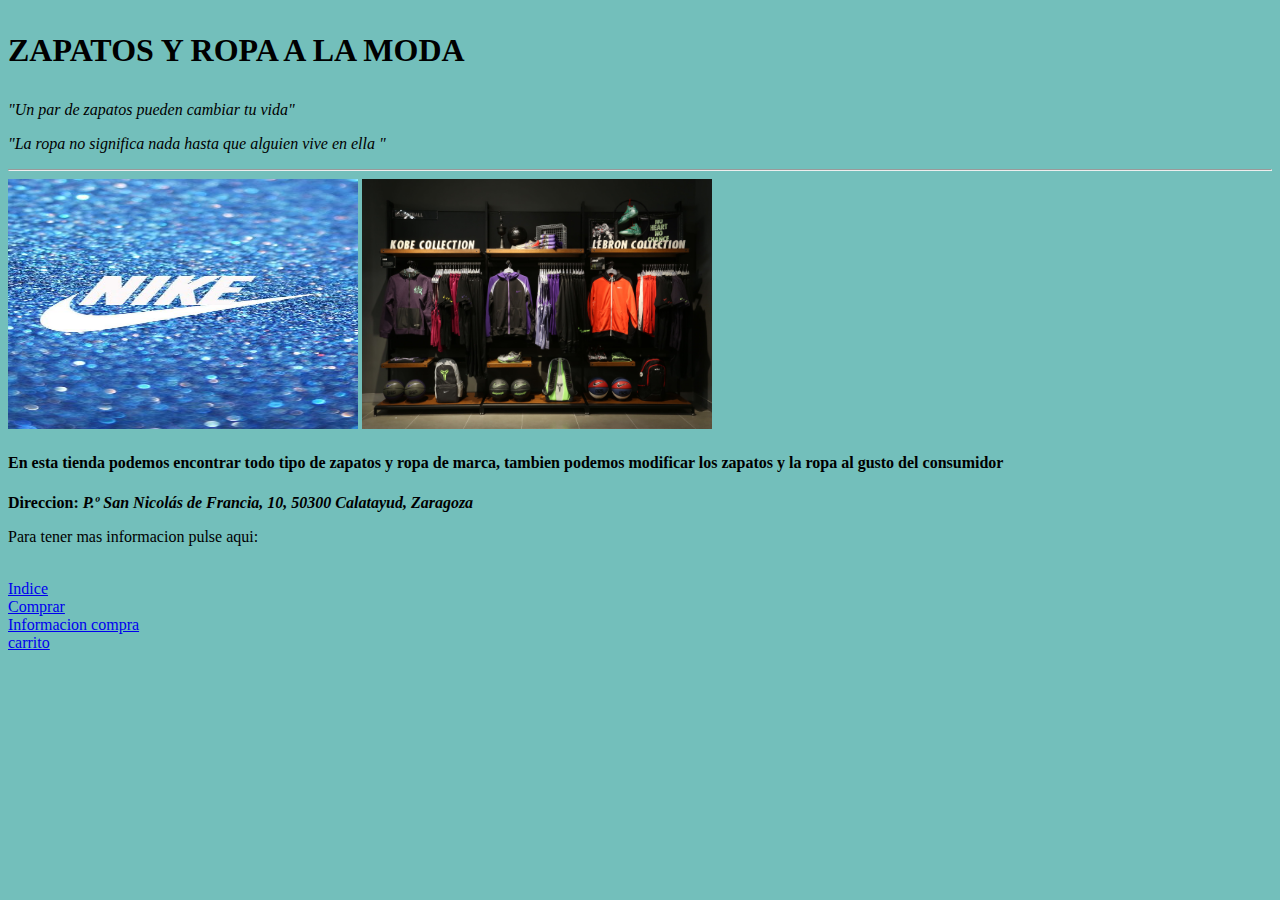
<file: index.html>
<!DOCTYPE html>
<html>
<head>
    <title> </title>
</head>
<body>
        <link rel ="stylesheet" href = "estilos.css">
        <h3 style="color:rgb(74, 121, 175);"><h1><p><b>ZAPATOS Y ROPA A LA MODA</b></p></h1>
           <p><i>"Un par de zapatos pueden cambiar tu vida"</i></p>
           <P><i>"La ropa no significa nada hasta que alguien vive en ella "</i></P>
           <hr>
            <img src="imagenes index/nike.jpeg" alt ="nike" width="350" height="250"></img>
            <img src="imagenes index/portada ropa.jpg" alt ="ropa" width="350" height="250"></img>
            <p><h4>En esta tienda podemos encontrar todo tipo de zapatos y  ropa de marca, tambien podemos modificar los zapatos y la ropa al gusto del consumidor</h4></p>
            <p><b>Direccion:</b><strong><i> P.º San Nicolás de Francia, 10, 50300 Calatayud, Zaragoza</i></strong></p>
            <p>Para tener mas informacion pulse aqui:</p>
            <a href="index.html"><br> Indice</a>
             <a href="zapatos.html"><br>Comprar</a>
             <a href="ropa.html"><br>Informacion compra</a>
             <a href="moda.html"><br>carrito</a>
            </body>
</html>
</file>
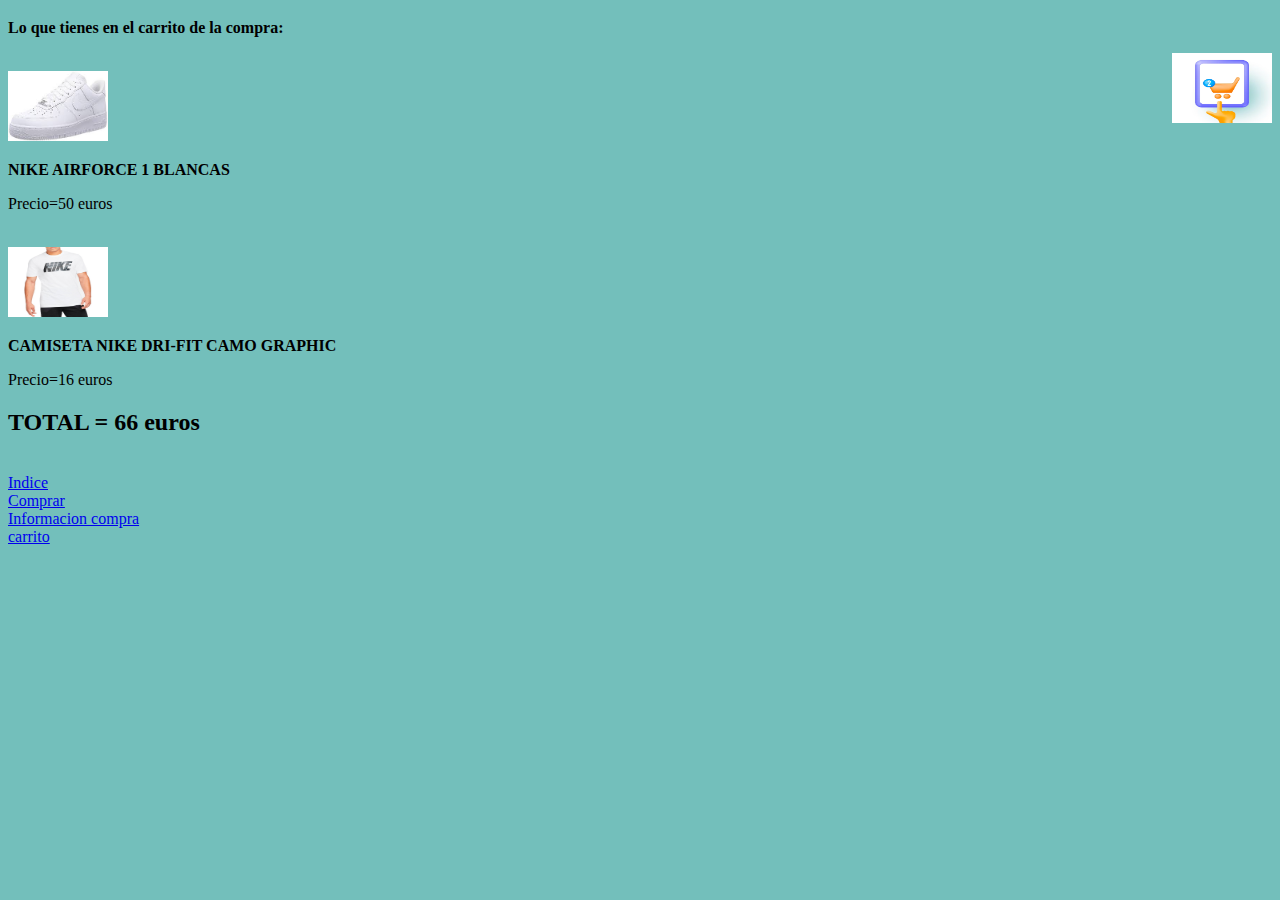
<file: moda.html>
<!DOCTYPE html>
<html>
    <head>
        <titel> </titel>
    </head>
    <body>
        <link rel ="stylesheet" href = "estilos.css">
         <h3 style="color:rgb(74, 121, 175);"></h3>
         <p><strong>Lo que tienes en el carrito de la compra:</strong></p>
         <img style="float: right;" src="imagenes index/cesta de la compra.jpg" alt ="cesta" width="100" height="70">
            <br>
            <img src="imagenes index/nike blancas.jpeg" alt ="zapatillas" width="100" height="70">
            <p><strong>NIKE AIRFORCE 1 BLANCAS</strong></p>
            <p>Precio=50 euros</p>
            <br>
            <img src="imagenes index/nike-camiseta-310-1.jpg" alt ="camiseta" width="100" height="70">
            <p><strong>CAMISETA NIKE DRI-FIT CAMO GRAPHIC</strong></p>
            <p>Precio=16 euros</p>

            <p><h2><Strong>TOTAL = 66 euros</Strong></h2></p>
            
            <a href="index.html"><br> Indice</a>
            <a href="zapatos.html"><br>Comprar</a>
            <a href="ropa.html"><br>Informacion compra</a>
            <a href="moda.html"><br>carrito</a>
        </body>
</html>
</file>
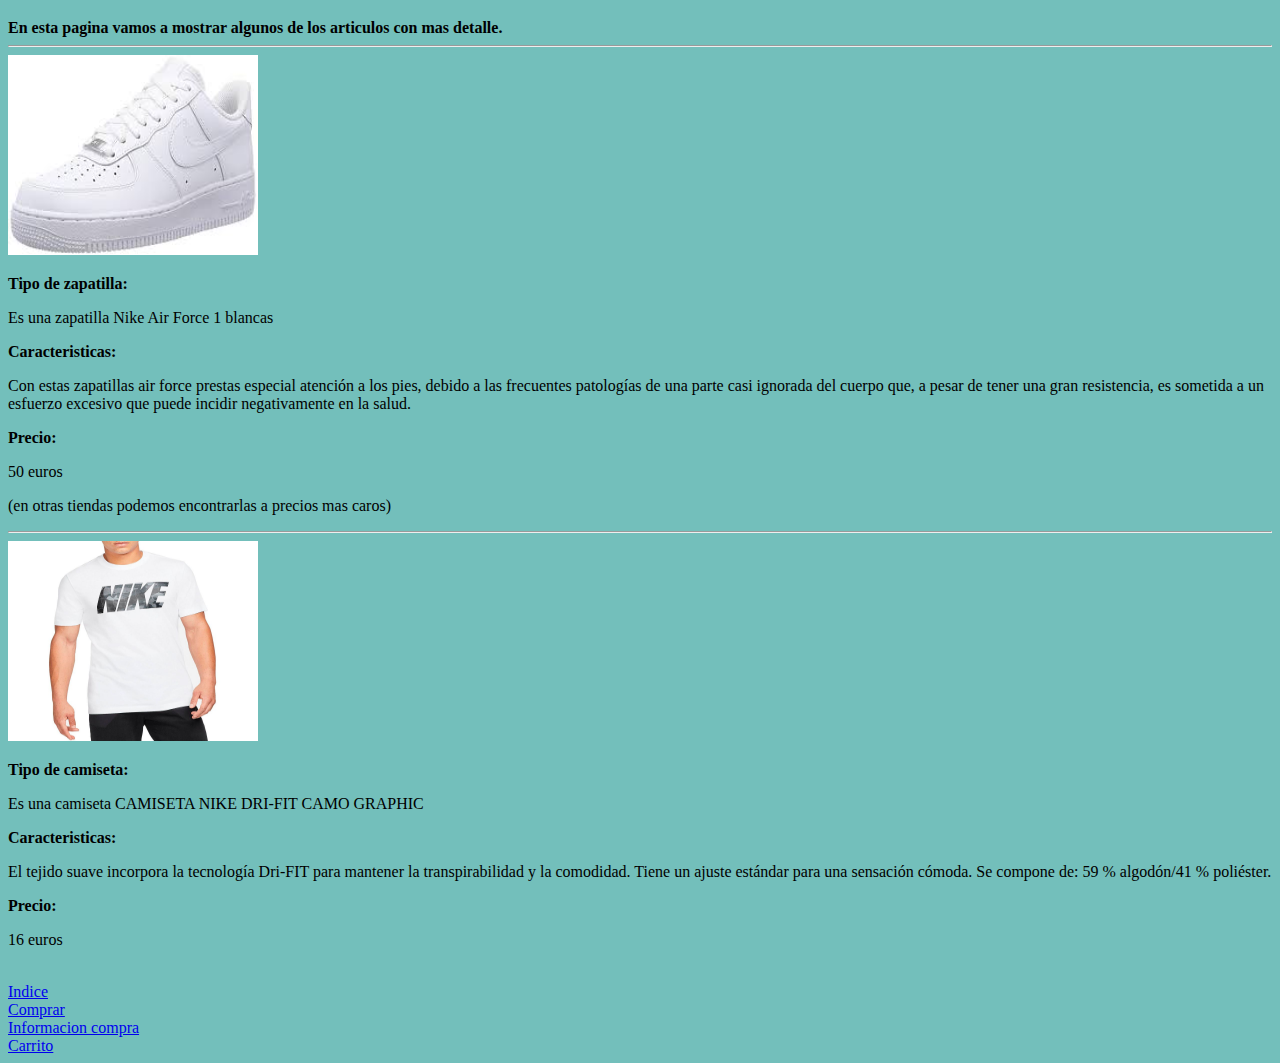
<file: ropa.html>
<!DOCTYPE html>
<html>
    <head>
      <title> </title>
    </head>
    <body>
        <link rel ="stylesheet" href = "estilos.css">
        <h3 style="color:rgb(74, 121, 175);"></h3>
        <b>En esta pagina vamos a mostrar algunos de los articulos con mas detalle.</b>
        <hr>
        <img src="imagenes index/nike blancas.jpeg" alt ="zapatillas" width="250" height="200">
        <p><strong>Tipo de zapatilla:</strong></p><p>Es una zapatilla Nike Air Force 1 blancas</p>
        <p><strong>Caracteristicas:</strong></p><p>Con estas zapatillas air force prestas especial atención a los pies, debido a las frecuentes patologías de una parte casi ignorada del cuerpo que, a pesar de tener una gran resistencia, es sometida a un esfuerzo  excesivo que puede incidir negativamente en la salud.</p>
        <p><strong>Precio:</strong></p><p>50 euros</p><p>(en otras tiendas podemos encontrarlas a precios mas caros)</p>
        <hr>
        <img src="imagenes index/nike-camiseta-310-1.jpg" alt ="camiseta" width="250" height="200">
        <p><strong>Tipo de camiseta:</strong></p><p>Es una camiseta CAMISETA NIKE DRI-FIT CAMO GRAPHIC</p>
        <p><strong>Caracteristicas:</strong></p><p>El tejido suave incorpora la tecnología Dri-FIT para mantener la transpirabilidad y la comodidad. Tiene un ajuste estándar para una sensación cómoda. Se compone de: 59 % algodón/41 % poliéster.</p>
        <p><strong>Precio:</strong></p><p>16 euros</p>
        

        <a href="index.html"><br> Indice</a>
             <a href="zapatos.html"><br>Comprar</a>
             <a href="ropa.html"><br>Informacion compra</a>
             <a href="moda.html"><br>Carrito</a>
    </body>
</html>
</file>
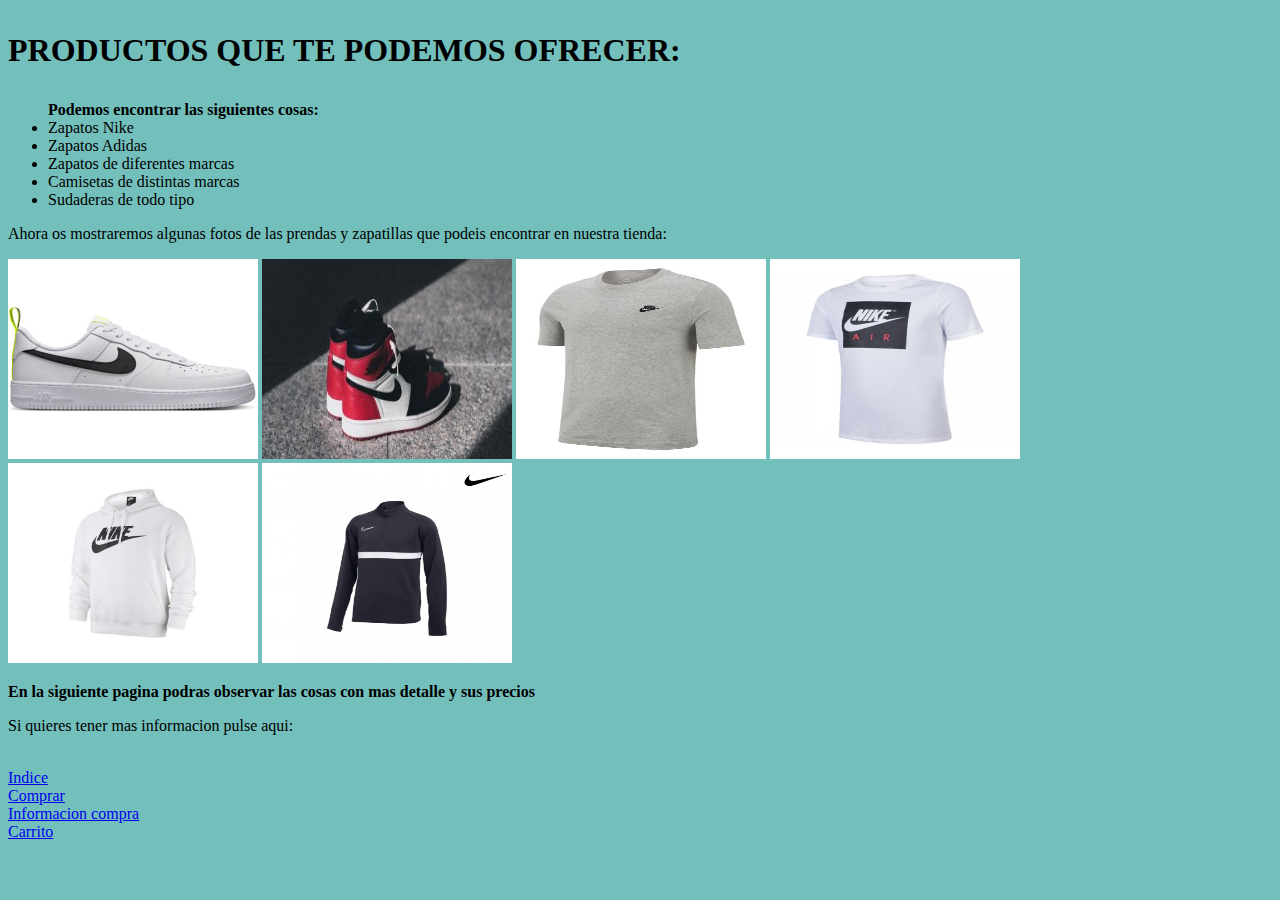
<file: zapatos.html>
<!DOCTYPE html>
<html>
    <head>
        <title> </title>
    </head>
        <body> 
            <link rel ="stylesheet" href = "estilos.css">
            <h3 style="color:rgb(74, 121, 175);"><h1><p><b>PRODUCTOS QUE TE PODEMOS OFRECER:</b></p></h1>
            <ul>
           <b> Podemos encontrar las siguientes cosas:</b>
                <li>Zapatos Nike</li>
                <li>Zapatos Adidas</li>
                <li>Zapatos de diferentes marcas</li>
                <li>Camisetas de distintas marcas</li>
                <li>Sudaderas de todo tipo</li>
            </ul>
       <p>Ahora os mostraremos algunas fotos de las prendas y zapatillas que podeis encontrar en nuestra tienda:</p>
       <img src="imagenes index/zapas.jpg" alt ="zapatillas" width="250" height="200"></img>
       <img src="imagenes index/zapas2.jpg" alt ="zapatillas" width="250" height="200"></img>
       <img src="imagenes index/camiseta1.JPG" alt ="Camisetas" width="250" height="200"></img>
       <img src="imagenes index/camiseta2.jpg" alt ="Camisetas" width="250" height="200"></img>
       <img src="imagenes index/sudadera1.jpg" alt ="sudadera1" width="250" height="200"></img>
       <img src="imagenes index/sudadera2.jpg" alt ="sudadera2" width="250" height="200"></img>
       
            <b><p>En la siguiente pagina podras observar las cosas con mas detalle y sus precios</p></b>
       <p>Si quieres tener mas informacion pulse aqui:</p>
            <a href="index.html"><br> Indice</a>
             <a href="zapatos.html"><br>Comprar</a>
             <a href="ropa.html"><br>Informacion compra</a>
             <a href="moda.html"><br>Carrito</a>
       
            </body>
</html>
</file>
<file: estilos.css>
body {background-color: rgba(96, 182, 178, 0.884)}
</file>
